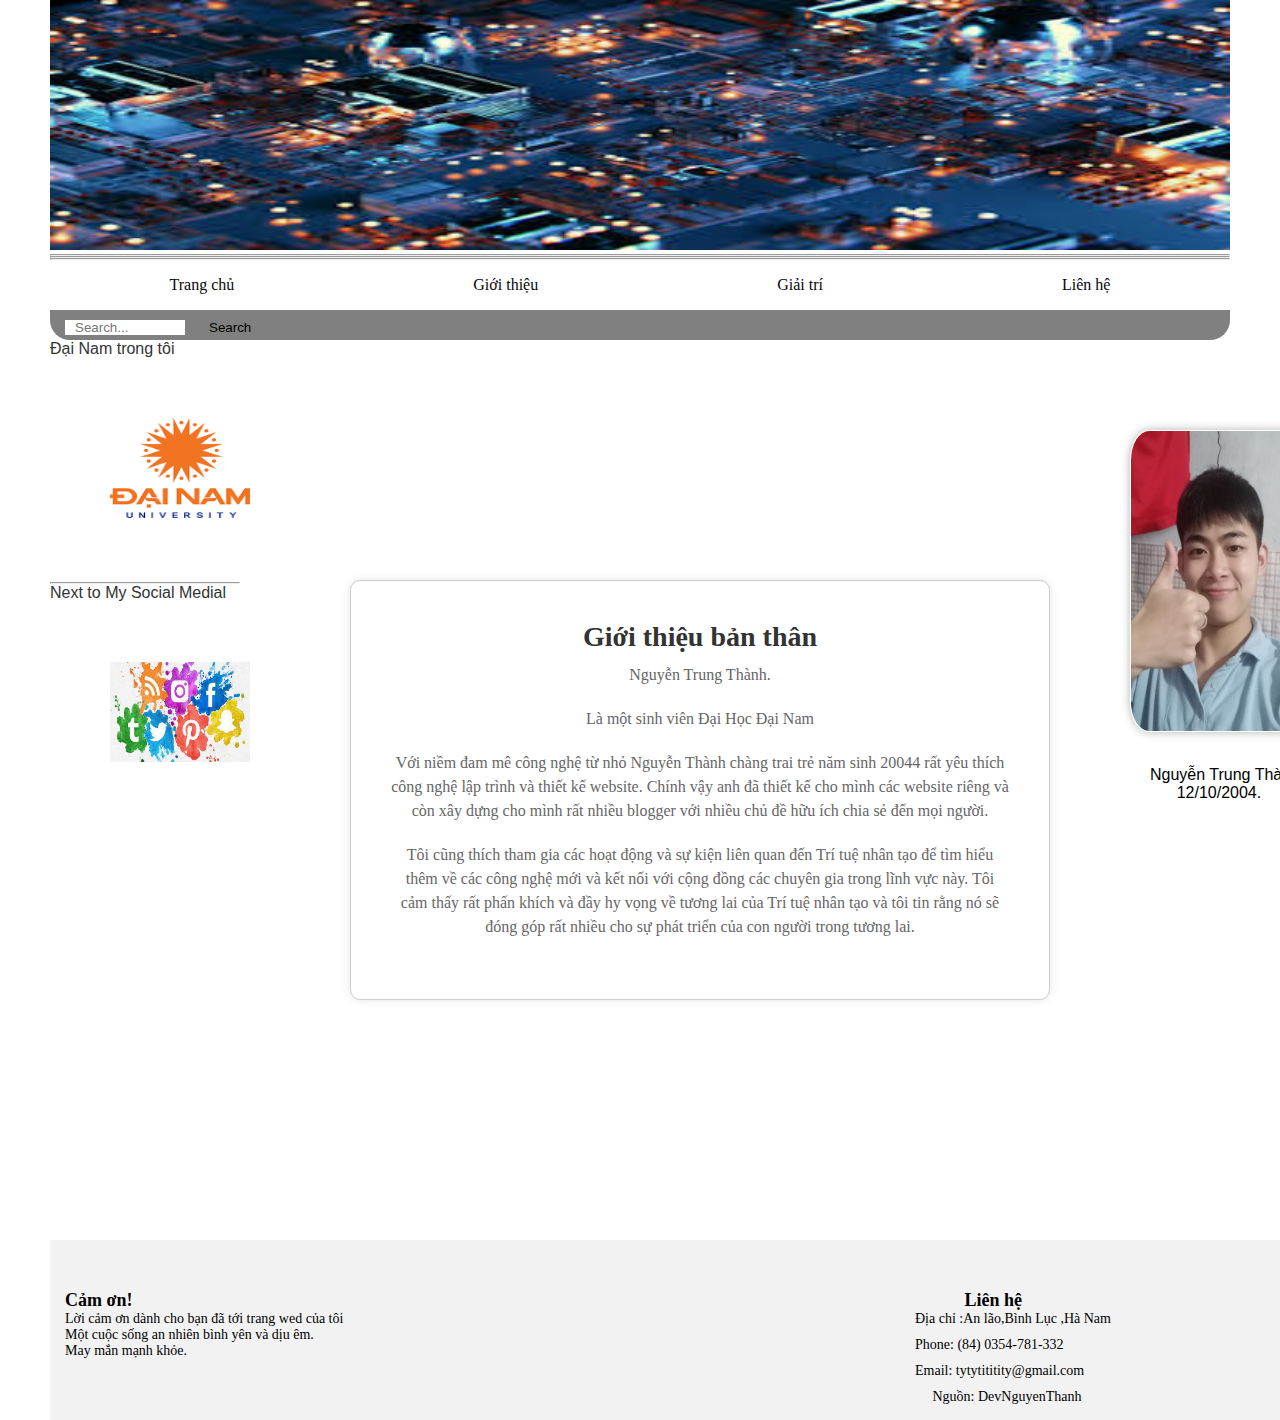
<file: index.html>
<!DOCTYPE html>
<html lang="en">

<head>
    <meta charset="UTF-8">
    <meta http-equiv="X-UA-Compatible" content="IE=edge">
    <meta name="viewport" content="width=device-width, initial-scale=1.0">
    <title>Document</title>
    <link rel="stylesheet" href="style.css">

</head>

<body>
    <div class="benner">
        <img src="ground-technology.jpg" width="100%" height="250">
        <hr>
        <hr>
    </div>
    <!-- menu chon da cấp  -->
    <hr>
    <div class="menu_wed">
        <!-- Lấy bài lab6 
     Tóm tắt: sử dụng lớp root với attribute flex để tăng tính linh hoạt cho container
              sử dụng việc gọi root tới li tới a text-decoration :none  để xóa vết thừa
              sử dụng căn chỉnh menuDaCap với màu background hiệu quả phù hợp
              Sử dụn-->
        <ul class="root">
            <li><a href="" class="child">Trang chủ </a></li>
            <li><a href="" class="child">Giới thiệu </a>
                <ul class="submenu">
                    <li><a href="tieusu.html" class="">Tiểu sử </a></li>
                    <li><a href="DiaDiemDiQua.html" class="">Sologan </a></li>
                    <li><a href="DiaDiemDiQua.html" class="">Những địa điểm đi qua</a></li>
                </ul>
            </li>
            <li><a href="" class="child">Giải trí </a>
                <ul class="submenu">
                    <li><a href="" class="">Game </a></li>
                    <li><a href="" class="">Thể thao</a></li>
                </ul>
            </li>
            <li><a href="" class="child">Liên hệ </a>
                <ul class="submenu">
                    <li><a href="" class="">Số tổng đài </a></li>
                    <li><a href="" class="">Địa chỉ gián tiếp</a></li>
                </ul>
            </li>
        </ul>
    </div>
    <!-- Thanh search lấy bài trainingCoverwwed -->
    <div class="backgroundSearch">
        <div class="search">
            <div class="form">
                <i class="fa-solid fa-magnifying-glass"></i>
                <input type="text" placeholder="Search...">
                <button>Search</button>
            </div>
        </div>
    </div>
    <!-- container Tạo 3 div -->
    <div class="container">
        <!-- div 1 Menu  theo ul và li -->
         <!-- div 3 tạo cart quản cáo trung nguyên -->
         <div class="cart">
            <a href="wedDaiNam.html ">Đại Nam trong tôi
                <img src="logoDaiNam.png" style="width: 140px; height:100px;">
            </a>
            <hr>
            <a href="social.html">Next to
                My Social Medial
                <img src="social.jpg" style="width: 140px; height:100px;" >
              </a>
             
              
        </div>
        <!-- div2 tạo content -->
        <div class="center">
            <div class="intro">
                <h2>Giới thiệu bản thân</h2>
                <p>Nguyễn Trung Thành.</p>
                <P>Là một sinh viên Đại Học Đại Nam</P>
                <p>Với niềm đam mê công nghệ từ nhỏ Nguyễn Thành chàng trai trẻ năm sinh 20044 rất yêu thích công nghệ lập trình và thiết kế website.

                    Chính vậy anh đã thiết kế cho mình các website riêng và còn xây dựng cho mình rất nhiều blogger với nhiều chủ đề hữu ích chia sẻ đến mọi người.</p>
                <p>Tôi cũng thích tham gia các hoạt động và sự kiện liên quan đến Trí tuệ nhân tạo để tìm hiểu thêm về các công nghệ mới và kết nối với cộng đồng các chuyên gia trong lĩnh vực này. Tôi cảm thấy rất phấn khích và đầy hy vọng về tương lai của Trí tuệ nhân tạo và tôi tin rằng nó sẽ đóng góp rất nhiều cho sự phát triển của con người trong tương lai.</p>
              </div>
              

        </div>
      
       <div>
            <div class="menu">
                <img src="anhCaNhan.jpg" height ="300"width="190">
            </div>
            <div class="menu">
                <p>Nguyễn Trung Thành
                    <br>
                    &nbsp&nbsp&nbsp&nbsp&nbsp 12/10/2004.<br>
                </p>
            </div>
            <style>
                .menu {
                    font-family: Arial, sans-serif; /* sử dụng font chữ Arial hoặc các font chữ thay thế không có-serif */
                    font-size: 16px; /* sử dụng kích thước font 16px */
                }
                .menu p {
                    margin-top: 10px; /* tạo khoảng cách giữa các đoạn văn */
                }
            </style>
       </div>
        
    <!-- Tạo phần chú thúch bên dưới lấy lab6-->
    <footer>
        <div class="container-footer">
            <div class="row">
                <div class="col-md-6">
                    <h3>Cảm ơn!</h3>
                    <p>Lời cảm ơn dành cho bạn đã tới trang wed của tôi
                        <br>
                    Một cuộc sống an nhiên bình yên và dịu êm.<br> May mắn mạnh khỏe.</p>
                </div>
                <div class="col-md-6">
                    <h3>  &nbsp&nbsp&nbsp&nbsp&nbsp  &nbsp&nbsp&nbsp&nbsp&nbspLiên hệ</h3>
                    <ul>
                        <li>Địa chỉ :An lão,Bình Lục ,Hà Nam</li>
                        <li>Phone: (84) 0354-781-332</li>
                        <li>Email: tytytititity@gmail.com</li>
                           <li>  &nbsp&nbsp&nbsp&nbsp&nbspNguồn: DevNguyenThanh</li>
                    </ul>
                </div>
            </div>
        </div>
    </footer>




</body>

</html>
</file>
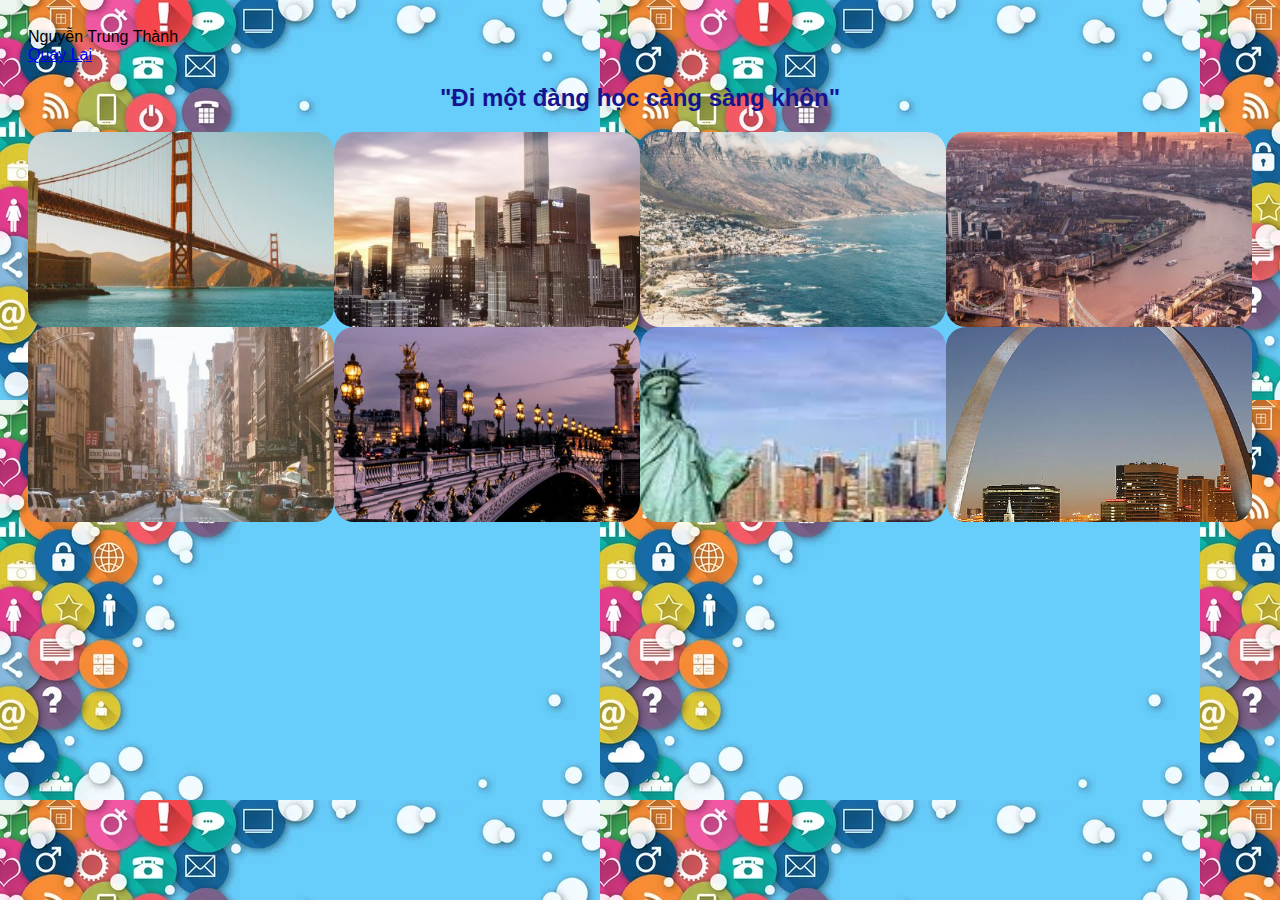
<file: DiaDiemDiQua.html>
<!DOCTYPE html>
<html lang="en">
<head>
    <meta charset="UTF-8">
    <meta http-equiv="X-UA-Compatible" content="IE=edge">
    <meta name="viewport" content="width=device-width, initial-scale=1.0">
    <title>Document</title>
    <link rel="stylesheet" href="style-diadiemdiqua.css">
</head>
<body background="background-social.jpg">
    <span>Nguyễn Trung Thành</span>
    <div><a href="index.html">Quay Lại</a></div>
    <div class = "location-child">
        <h2>"Đi một đàng học càng sàng khôn"</h2>
        <div class="grid-container">
            <article class="location-listing" id="3685">
                <a href="#" class="location-title">San Francisco</a>
                <div class="location-image">
                    <img src="san-fransisco-768x432.jpg" wight="300" height="180">
                </div>
            </article>
            <article class="location-listing" id="3685">
                <a href="#" class="location-title">ChicaGo</a>
                <div class="location-image">
                    <img src="beijing-768x432.jpg" wight="300" height="180">
                </div>
            </article>
            <article class="location-listing" id="3685">
                <a href="#" class="location-title">LosAngeles</a>
                <div class="location-image">
                    <img src="cape-town-768x432.jpg" wight="300" height="170">
                </div>
            </article>
            <article class="location-listing" id="3685">
                <a href="#" class="location-title">NewYork</a>
                <div class="location-image">
                    <img src="london-768x432.jpg" wight="300" height="180">
                </div>
            </article>
            <article class="location-listing" id="3685">
                <a href="#" class="location-title">SiLiCon</a>
                <div class="location-image">
                    <img src="new-york-768x432.jpg" wight="300" height="180">
                </div>
            </article>
            <article class="location-listing" id="3685">
                <a href="#" class="location-title">San Cisco</a>
                <div class="location-image">
                    <img src="paris-768x432.jpg" wight="300" height="180">
                </div>
            </article>
            <article class="location-listing" id="3685">
                <a href="#" class="location-title">Sophiala</a>
                <div class="location-image">
                    <img src="NuThanTuDo.jpg" wight="300" height="180">
                </div>
            </article>
            <article class="location-listing" id="3685">
                <a href="#" class="location-title">Gateway</a>
                <div class="location-image">
                    <img src="gateway.jpg" wight="300" height="180">
                </div>
            </article>
        </div>
    </div>
    
</body>
</html>
</file>
<file: style.css>
* {
    margin: 0;
}

body {
    padding: 0 50px 0 50px;
    margin: 0;
}

/* Tạo menu đa cấp */
.root {
    display: flex;
    /* Làm mất hiệu ứng chấm tròn. */
    list-style: none;
}

.root>li>a {
    text-decoration: none;
    color: goldenrod;
    line-height: 50px;
    padding: 15px 10px 10px 10px;
}



.submenu>li>a:hover {
    display: block;
    background-color: orange;
    color: green;
    /* Tốc độ di chuột vào  */
    transform: ease-in 0.40s;
} */

/* Than search */
.search {
    background-color: var(--white);
    padding: 0px;
}

.search .form {
    /* width:max-content : max hết phần content */
    width: max-content;
    border: 1px solid va(r--light);
    padding-left: 15px;
}

.search .form input {
    border: none;
    padding: 0 10px;
    outline: none;
    width: 100px;
}

.search .form button {
    border: none;
    background-color: var(--orange);
    color: var(--light);
    padding: 10px 20px;
    border-radius: 20px;
}

.backgroundSearch {
    background-color: gray;
    height: 30px;
    border-bottom-left-radius: 20px;
    border-bottom-right-radius: 20px;
}

.container {
    width: 1500px;
    border: 1px solid var(--white);
    max-width: 100%;
    display: grid;
    grid-template-columns: 300px 700px 360px;
    border-radius: 30px;
}
/* menu */
.menu {
    /* border:1px solid #ccc; */
    margin-right: 70px;
    /* căn giữa container */
    padding:20px;

}

/* .menu ul{
    border:1px solid #ccc;
} */
.menu ul li {
    margin-bottom: 30px;
    list-style: none;
    /* border:1px solid #ccc; */
    height: 50px;
    text-align: center;
    text-decoration: dotted;
    border-bottom: 1px solid #eeeded;
    /* căn giũa text ở trong ô */
    /* Sử dụng display :flex . tạo tính linh hoạt container trong văn bản*/
    display: flex;
    /* sử dụng justify-content:center.và align-items:center . căn giữa
    theo chiều ngang và chiều dọc. */
    justify-content: center;
    align-items: center;
}

.menu ul li.active {
    color: rgb(180, 126, 56);
    border-right: 2px solid orange;
}

.menu ul li:hover {
    color: rgb(180, 126, 56);
    border-right: 2px solid orange;
}
/* Content */
/* .center {
    background-color: #eeeded;
}

.center .list {
    padding: 0 20px 20px;
    display: grid;
    grid-template-columns: auto auto;
    column-gap: 20px;
    row-gap: 20px;
}

.item {
    background-color: var(--white);
    display: grid;
    grid-template-columns: 20% auto;
    padding: 10px;
    column-gap: 20px;
    border-radius: 20px;
}

.item .img img {
    height: 80px;
}

.item .img {
    background-color: var(--light);
    border-radius: 20px;
    display: flex;
    justify-content: center;
    align-items: center;
}

.item .content .title {
    font-weight: bold;
}

.item .content .des {
    font-size: small;
    opacity: 0.7;
    margin-top: 5px;
}

.item .content .price {
    color: var(--orange);
    letter-spacing: 2px;
    font-weight: 500;
    font-size: small;
    margin-top: 5px;
}

.item .count {
    width: 50px;
    border-radius: 10px;
    margin-right: 10px;
    padding: 3px 5px;
    border: 1px solid var(--light);
    outline: none;
    margin-top: 5px;
} */

.item .content .add {
    margin-top: 5px;
    background-color: var(--orange);
    color: var(--white);
    padding: 5px 10px;
    padding-right: 100px;
    border: none;
    border-radius: 10px;
}

.item .content .remove {
    padding: 5px;
    border: none;
    margin-top: 5px;
    border-radius: 10px;
    display: none;
}

/* cart */
.cart {
    /* margin-left: px; */
    width: 190px;


}

.cart a img {
    width: 250px;
    height: 300px;
    padding:60px;
}
.cart a {
    font-family: Arial, sans-serif; /* chỉ định kiểu phông chữ */
    text-decoration: none; /* loại bỏ gạch chân cho liên kết */
    color: #333; /* đổi màu chữ liên kết */
  }
  .cart a:hover{
    background-color: rgb(247, 248, 246);
    color: black;
    transform: ease-in 0.40s;
    font-weight: bold;
}



/* footer */
footer {
    background-color: #f2f2f2;
    padding: 50px 0;
    font-size: 14px;
    width: 1265px;
    height:80px
}

.container-footer {
    max-width: 1100px;
    display: grid;
    grid-template-columns: 1700px auto ;
    
}

.row {
    display: flex;
    flex-wrap: wrap;
}

.col-md-6 {
    width: 50%;
    padding: 0 15px;
    box-sizing: border-box;
}

h3 {
    font-size: 18px;
    font-weight: bold;
    margin-top: 0;
}

ul {
    list-style: none;
    padding: 0;
    margin: 0;
}

li {
    margin-bottom: 10px;
}
/* menu da cap lan 2 */
.root{
  list-style: none;
  text-decoration: none;
  
}
.root>li{
    list-style: none;
    float: left;
     position: relative ; /*tọa độ  tương đối*/
     display: block;
     margin: 0px auto;
     text-align: left;
}

.root>li>a{
    text-decoration: none;
    color: rgb(8, 8, 8);
    padding: 0px 15px 0px 15px;
    line-height: 50px;
    display: block;
}

.menu_web{
    width: 98%;
    height: 50px;
    background-color: rgb(250, 250, 250);
    margin: 0;
    font-size: 20px;
    list-style: none;
}

/* rê chuột vào làm đổi màu và các hộp đa cấp */
.root li a:hover{
    background-color: rgb(247, 248, 246);
    color: black;
    transform: ease-in 0.40s;
    font-weight: bold;
}

.submenu{
    width: 200px;
    background-color: rgb(246, 248, 245);
    min-height: 80px;
    display: none;
    position: absolute;
    text-align: left;
    margin-left: 0;
    padding-left: 0;
}
.submenu li{
    list-style: none;
}

.submenu>li>a{
    text-transform: none;
    text-decoration: none;
    color: rgb(23, 22, 18);
    /* border: 1px solid #ccc; */
    line-height: 40px;
    text-indent: 16px;
    display: block;
   
    
}

.root>li:hover .submenu{
    display: block;
    background-color:#ccc;
    color: rgb(12, 12, 12);
    transform: ease-in 0.40s;
}

.submenu>li>a:hover{
    background-color:#ccc;
    color: rgb(14, 15, 14);
    transform: ease-in 0.40s;
  
}

.show {
    display: block !important;
    
  }

/*  */
.navbar-var{
    margin: 0;
    padding: 0;
    display: flex;
    flex-direction: row;
    float: right;
    line-height:35px;
   
 
}
.navbar-var>li{
  margin-bottom: 10px;
}
.navbar-var>li>a{
  text-decoration: none;
  color: black;
  
}
.navbar-var>li>a:hover{
  background-color:white;
  color: black;
  transform: ease-in 0.40s;
  font-weight: bold;
}
/* intro */
.intro {
    padding: 20px;
    border: 1px solid #ccc;
  }
  
  .intro h2 {
    margin-top: 0;
  }
  
  .intro p {
    margin-bottom: 10px;
  }
  /* img cá nhân */
  .menu{
    margin-left:80px;
  }
  .menu img {
    border: 1px solid #fff; /* Hiển thị đường viền cho ảnh */
    box-shadow: 0 0 10px rgba(0, 0, 0, 0.3); /* Hiển thị bóng đổ cho ảnh */
    border-radius: 10%; /* Làm tròn góc cho ảnh */
    margin: -20px; /* Thêm khoảng cách giữa các phần tử xung quanh */
    margin-top:70px;
  }
  /* style text giới thiệu */
  .center {
    display: flex;
    justify-content: center;
    align-items: center;
    height: 100vh;
  }
  
  .intro {
    padding: 40px;
    border-radius: 10px;
    box-shadow: 0px 0px 10px rgba(0, 0, 0, 0.1);
    text-align: center;
  }
  
  .intro h2 {
    font-size: 28px;
    font-weight: bold;
    margin-bottom: 10px;
    color: #333;
  }
  
  .intro p {
    font-size: 16px;
    line-height: 1.5;
    color: #666;
    margin-bottom: 20px;
  }
  .intro {
    padding: 40px;
    border-radius: 10px;
    box-shadow: 0px 0px 10px rgba(0, 0, 0, 0.1);
    text-align: center;
    transition: all 0.3s ease-in-out;
  }
  
  .intro:hover {
    transform: scale(1.1);
  }
  .intro {
    background-color: #fff;
    padding: 40px;
    border-radius: 10px;
    box-shadow: 0px 0px 10px rgba(0, 0, 0, 0.1);
    text-align: center;
  }
</file>
<file: style-diadiemdiqua.css>
body{
    padding:20px;
    font-family:sans-serif;
    background-color:#ccc;
    
}

img{
    width:100%;height:195px;
    opacity:0.5s;
}
h2{
    margin-bottom:0 5em; color:rgb(20, 20, 145);
    text-align:center;
}
.grid-container{
    display:grid;
    grid-template-columns: repeat(auto-fill,minmax(300px,1fr));
}
.location-listing{
    position:relative;
}
.location-image{
    line-height:0;
    overflow:hidden;
    border-radius: 20px;

}
.location-image img{
    filter:blur(0px);
    transition:filter 0.3s ease-in-out;
    transform:scale(1.7);
}
.location-title{
       /*1 em bằng 100%  */
    font-size:1.5em;
    font-weight:bold;
    text-decoration:none;
    z-index:1;
    /* Đẩy phần tử xuống dưới ảnh */
    position:absolute;
    opacity:0;
    transition:opacity .5s;
    color:black;
    height:100%;
    width:100%;
    top:0;
    left:0;
    background:rbga(red,green,blue,alpha);
    display:flex;
    align-items:center;
    justify-content:center;
}
.location-listing:hover .location-title{
    opacity:1;
}
.location-listing:hover .location-image img{
    filter:blur(2px);
}
@media(hover:none){
    .location-title{opacity:1;}
    .location-image img{filter:blur(2px);}
}
/* Phóng to  */
</file>
